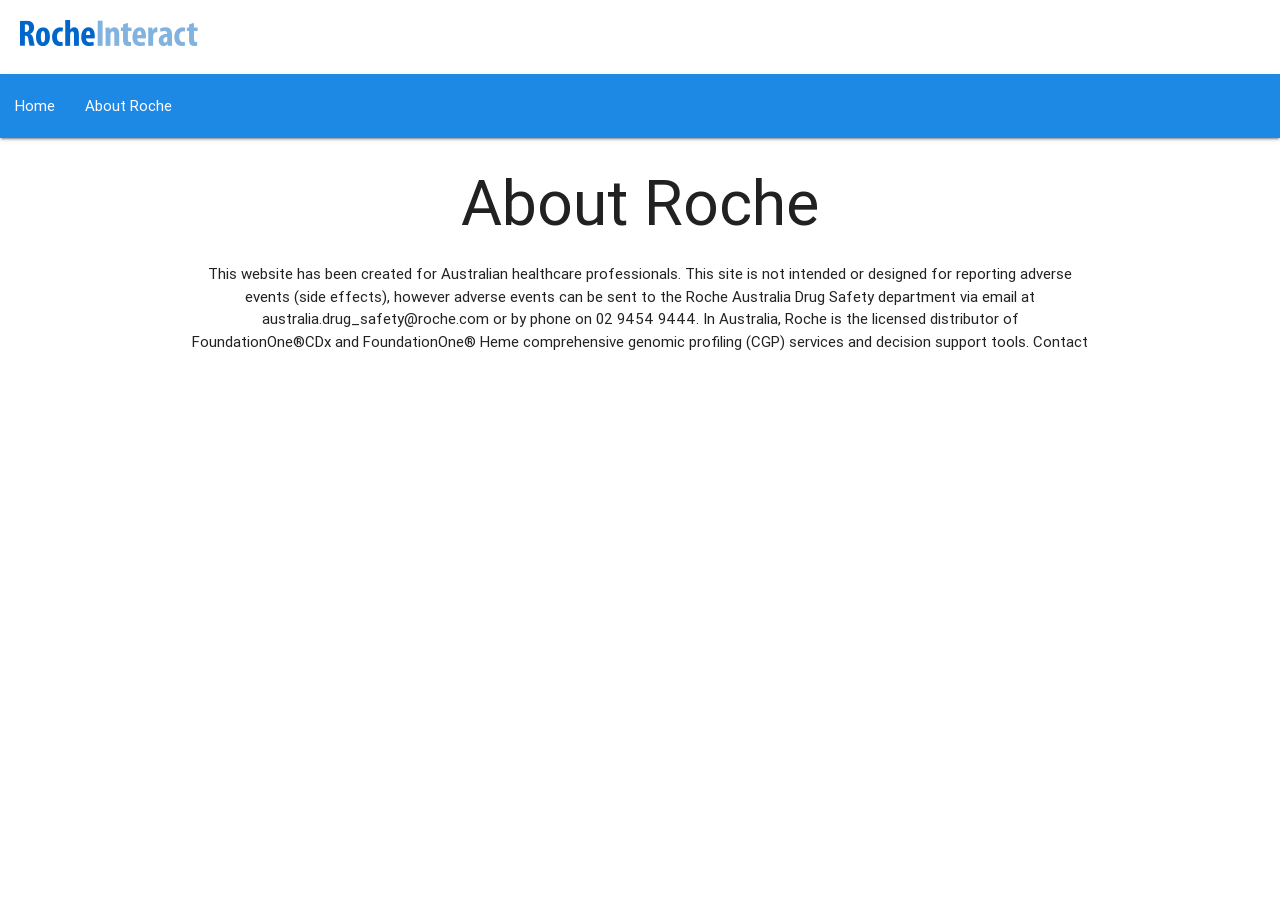
<file: public/about.html>
<!DOCTYPE html>
<html>
  <head>
    <meta charset="utf-8">
    <meta http-equiv="X-UA-Compatible" content="IE=edge">
    <meta name="viewport" content="width=device-width, initial-scale=1.0">

    <title>Roche test PWA</title>

    <link href="https://fonts.googleapis.com/icon?family=Material+Icons" rel="stylesheet">

    <link rel="stylesheet" type="text/css" href="styles/materialize.css">
    <link rel="stylesheet" type="text/css" href="styles/style.css">

    <script type="text/javascript" src="scripts/jquery-3.3.1.js"></script>

    <link rel="manifest" href="/manifest.json">

    <!-- Add to home screen for Safari on iOS -->
    <meta name="apple-mobile-web-app-capable" content="yes">
    <meta name="apple-mobile-web-app-status-bar-style" content="black">
    <meta name="apple-mobile-web-app-title" content="Template PWA">
    <link rel="apple-touch-icon" href="images/icons/icon-152x152.png">
    <!-- Windows -->
    <meta name="msapplication-TileImage" content="images/icons/icon-144x144.png">
    <meta name="msapplication-TileColor" content="#2F3BA2">

    <link rel="icon"
         type="image/png"
         href="images/icons/icon-144x144.png">
  </head>
  <body>
    <header>
      <a href="#" class="brand-logo center"><img src="images/RocheInteract_Logo.png" alt="roche interactive"></a>
    </header>
    <nav>
      <ul class="nav-wrapper blue darken-1">
        <li><a href="index.html">Home</a></li>
        <li><a href="about.html">About Roche</a></li>
      </ul>
    </nav>

    <main class="container">
      <div class="row">
        <div class="col s12">
            <h1>About Roche</h1>
            <p> This website has been created for Australian healthcare professionals.

                This site is not intended or designed for reporting adverse events (side effects), however adverse events can be sent to the Roche Australia Drug Safety department via email at australia.drug_safety@roche.com or by phone on 02 9454 9444.
                
                In Australia, Roche is the licensed distributor of FoundationOne®CDx and FoundationOne® Heme comprehensive genomic profiling (CGP) services and decision support tools.
                
                Contact  </div>
      </div>
    </main>

    <script type="text/javascript" src="scripts/app.js"></script>
  </body>
</html>
</file>
<file: public/styles/style.css>
header{
  padding: 20px;
}
.card {
  margin: 15px;
}

.container {
  text-align: center;
}
</file>
